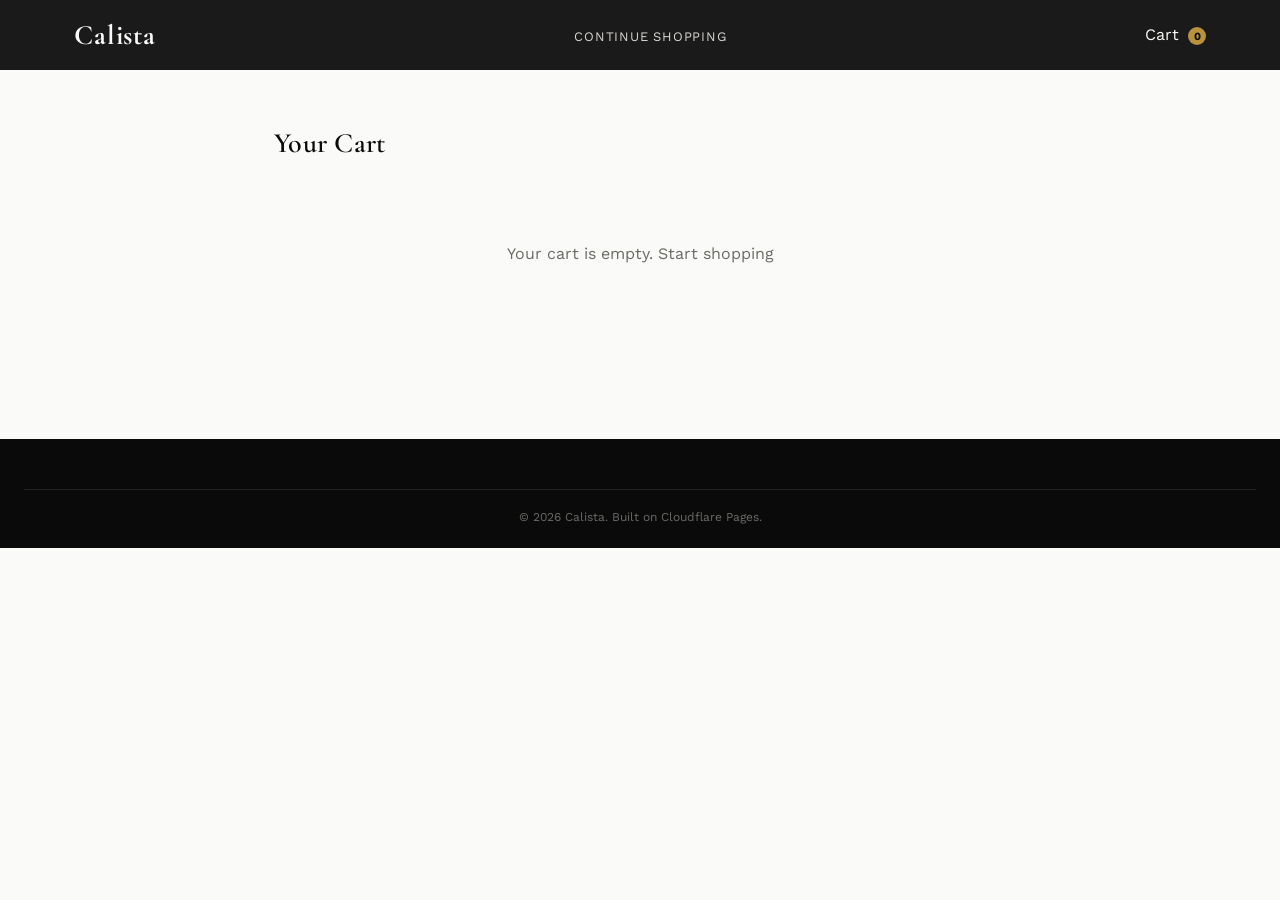
<file: cart.html>
<!DOCTYPE html>
<html lang="en">
<head>
<meta charset="UTF-8">
<meta name="viewport" content="width=device-width, initial-scale=1.0">
<title>Your Cart — Calista</title>
<link rel="preconnect" href="https://fonts.googleapis.com">
<link href="https://fonts.googleapis.com/css2?family=Cormorant+Garamond:wght@500;600;700&family=Work+Sans:wght@400;500;600&display=swap" rel="stylesheet">
<link rel="stylesheet" href="/styles.css">
</head>
<body>

<header class="site-header">
  <div class="header-inner container">
    <a href="/" class="logo">Calista</a>
    <ul class="nav-links"><li><a href="/index.html">Continue Shopping</a></li></ul>
    <div class="header-icons"><a href="/cart.html">Cart <span class="cart-count">0</span></a></div>
  </div>
</header>

<div class="cart-page">
  <h1 class="display" style="font-size:28px; margin-bottom:24px;">Your Cart</h1>
  <div id="cart-root"></div>
</div>

<footer class="site-footer">
  <div class="footer-bottom">&copy; 2026 Calista. Built on Cloudflare Pages.</div>
</footer>

<script src="/app.js"></script>
<script>
function render() {
  const cart = getCart();
  const root = document.getElementById('cart-root');

  if (cart.length === 0) {
    root.innerHTML = `<div class="empty-state">Your cart is empty. <a href="/index.html">Start shopping</a></div>`;
    return;
  }

  root.innerHTML = cart.map((item, i) => `
    <div class="cart-row">
      <img src="${item.image_url}" alt="${item.name}">
      <div>
        <div class="product-name">${item.name}</div>
        <div style="font-size:13px; color:var(--charcoal-soft);">Size: ${item.size}</div>
        <div style="font-size:13px; margin-top:4px;">${money(item.price)}</div>
      </div>
      <input class="qty-input" type="number" min="1" value="${item.qty}" data-index="${i}">
      <span class="remove-link" data-index="${i}">Remove</span>
    </div>
  `).join('') + `
    <div class="cart-total-row">
      <span>Total</span>
      <span>${money(cartTotal(cart))}</span>
    </div>
    <a href="/checkout.html" class="btn" style="width:100%; text-align:center; box-sizing:border-box;">Proceed to Checkout</a>
  `;

  root.querySelectorAll('.qty-input').forEach(input => {
    input.addEventListener('change', (e) => {
      updateCartQty(Number(e.target.dataset.index), Number(e.target.value));
      render();
    });
  });
  root.querySelectorAll('.remove-link').forEach(link => {
    link.addEventListener('click', (e) => {
      removeFromCart(Number(e.target.dataset.index));
      render();
    });
  });
}
render();
</script>
</body>
</html>
</file>
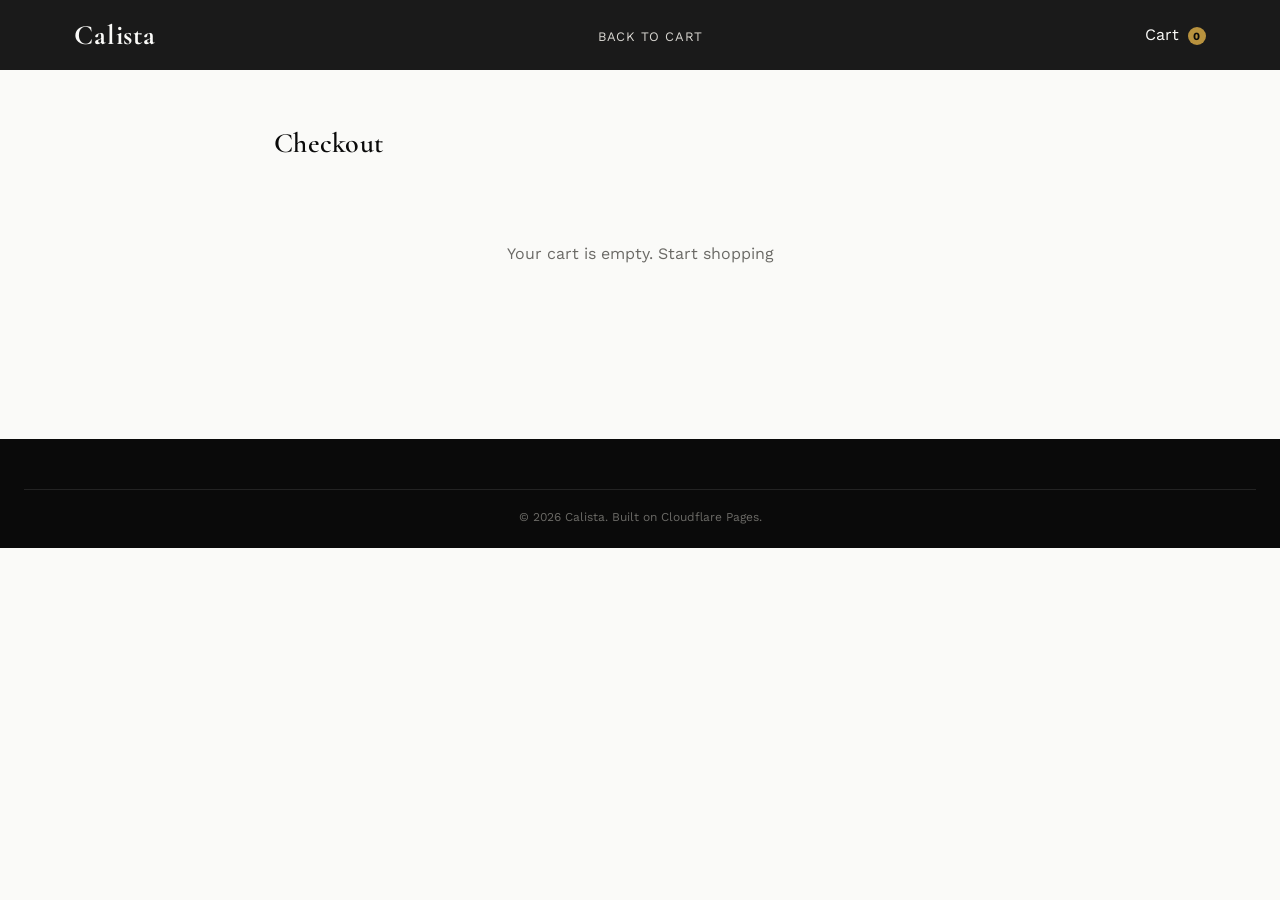
<file: checkout.html>
<!DOCTYPE html>
<html lang="en">
<head>
<meta charset="UTF-8">
<meta name="viewport" content="width=device-width, initial-scale=1.0">
<title>Checkout — Calista</title>
<link rel="preconnect" href="https://fonts.googleapis.com">
<link href="https://fonts.googleapis.com/css2?family=Cormorant+Garamond:wght@500;600;700&family=Work+Sans:wght@400;500;600&display=swap" rel="stylesheet">
<link rel="stylesheet" href="/styles.css">
</head>
<body>

<header class="site-header">
  <div class="header-inner container">
    <a href="/" class="logo">Calista</a>
    <ul class="nav-links"><li><a href="/cart.html">Back to Cart</a></li></ul>
    <div class="header-icons"><a href="/cart.html">Cart <span class="cart-count">0</span></a></div>
  </div>
</header>

<div class="checkout-page">
  <h1 class="display" style="font-size:28px; margin-bottom:24px;">Checkout</h1>
  <div id="checkout-root"></div>
</div>

<footer class="site-footer">
  <div class="footer-bottom">&copy; 2026 Calista. Built on Cloudflare Pages.</div>
</footer>

<script src="/app.js"></script>
<script>
function renderSummary() {
  const cart = getCart();
  return `
    <div class="order-summary">
      ${cart.map(i => `<div class="row"><span>${i.name} (${i.size}) x${i.qty}</span><span>${money(i.price * i.qty)}</span></div>`).join('')}
      <div class="row" style="font-weight:600; border-top:1px solid var(--line); margin-top:8px; padding-top:10px;">
        <span>Total (Cash on Delivery)</span><span>${money(cartTotal(cart))}</span>
      </div>
    </div>
  `;
}

function render() {
  const cart = getCart();
  const root = document.getElementById('checkout-root');

  if (cart.length === 0) {
    root.innerHTML = `<div class="empty-state">Your cart is empty. <a href="/index.html">Start shopping</a></div>`;
    return;
  }

  root.innerHTML = renderSummary() + `
    <form class="checkout-form" id="checkout-form">
      <div>
        <label>Full Name</label>
        <input type="text" name="customer_name" required>
      </div>
      <div>
        <label>Phone Number</label>
        <input type="tel" name="phone" placeholder="03xx-xxxxxxx" required>
      </div>
      <div>
        <label>Delivery Address</label>
        <textarea name="address" rows="3" required></textarea>
      </div>
      <div>
        <label>City</label>
        <input type="text" name="city" required>
      </div>
      <button type="submit" class="btn" id="submit-btn">Place Order — Cash on Delivery</button>
      <div id="checkout-msg" style="font-size:13px; margin-top:8px;"></div>
    </form>
  `;

  document.getElementById('checkout-form').addEventListener('submit', async (e) => {
    e.preventDefault();
    const form = e.target;
    const btn = document.getElementById('submit-btn');
    const msg = document.getElementById('checkout-msg');
    btn.disabled = true;
    btn.textContent = 'Placing order...';

    const payload = {
      customer_name: form.customer_name.value,
      phone: form.phone.value,
      address: form.address.value,
      city: form.city.value,
      items: cart,
      total: cartTotal(cart)
    };

    try {
      const res = await fetch('/api/order', {
        method: 'POST',
        headers: { 'Content-Type': 'application/json' },
        body: JSON.stringify(payload)
      });
      if (!res.ok) throw new Error('Order failed');
      localStorage.removeItem('kapra_cart');
      root.innerHTML = `<div class="empty-state">
        <h2 class="display" style="margin-bottom:10px;">Order Placed ✓</h2>
        <p>Thank you! We'll call you shortly to confirm your order.</p>
        <a href="/index.html" class="btn" style="margin-top:20px;">Continue Shopping</a>
      </div>`;
      updateCartBadge();
    } catch (err) {
      msg.textContent = 'Something went wrong — the order API may not be connected yet. See setup instructions.';
      msg.style.color = 'var(--maghi-red)';
      btn.disabled = false;
      btn.textContent = 'Place Order — Cash on Delivery';
    }
  });
}
render();
</script>
</body>
</html>
</file>
<file: styles.css>
/* ============================================================
   Design tokens
   Palette drawn from embroidery thread: bottle green, gold
   thread, maghi red, ivory ground fabric — not a generic
   cream/terracotta template.
   ============================================================ */
:root {
  --ink-green: #1A1A1A;       /* near-black surfaces/borders */
  --ink-green-deep: #0A0A0A;  /* true-black header/hero/footer */
  --ivory: #FAFAF8;           /* main light background */
  --ivory-warm: #D8D6D1;      /* light warm-grey text on dark surfaces */
  --gold: #B8923E;            /* single accent */
  --gold-soft: #E2D2A6;       /* soft gold for hover/eyebrow on dark bg */
  --maghi-red: #B8923E;       /* alias kept for legacy refs — now maps to gold */
  --charcoal: #161616;
  --charcoal-soft: #6B6A66;
  --line: rgba(10, 10, 10, 0.12);

  --font-display: 'Cormorant Garamond', serif;
  --font-body: 'Work Sans', sans-serif;

  --radius: 2px;
}

* { box-sizing: border-box; }

body {
  margin: 0;
  font-family: var(--font-body);
  color: var(--charcoal);
  background: var(--ivory);
  -webkit-font-smoothing: antialiased;
}

h1, h2, h3, .display {
  font-family: var(--font-display);
  font-weight: 600;
  letter-spacing: 0.01em;
  color: var(--ink-green-deep);
  margin: 0;
}

a { color: inherit; text-decoration: none; }
img { max-width: 100%; display: block; }

.container {
  max-width: 1180px;
  margin: 0 auto;
  padding: 0 24px;
}

/* ---------- Running-stitch divider (signature element) ---------- */
.stitch-divider {
  height: 10px;
  background-image: repeating-linear-gradient(
    to right,
    var(--gold) 0px, var(--gold) 8px,
    transparent 8px, transparent 16px
  );
  background-position: center;
  background-size: 16px 1px;
  background-repeat: repeat-x;
  border: none;
  margin: 0;
}

/* ---------- Header ---------- */
.site-header {
  background: var(--ink-green);
  color: var(--ivory);
}
.announce-bar {
  background: var(--ink-green-deep);
  color: var(--gold-soft);
  font-size: 12px;
  letter-spacing: 0.08em;
  text-align: center;
  padding: 7px 0;
  text-transform: uppercase;
}
.header-inner {
  display: flex;
  align-items: center;
  justify-content: space-between;
  padding: 18px 24px;
}
.logo {
  font-family: var(--font-display);
  font-size: 28px;
  font-weight: 700;
  color: var(--ivory);
  letter-spacing: 0.03em;
}
.nav-links {
  display: flex;
  gap: 28px;
  list-style: none;
  margin: 0;
  padding: 0;
}
.nav-links a {
  font-size: 13px;
  letter-spacing: 0.06em;
  text-transform: uppercase;
  color: var(--ivory-warm);
  transition: color 0.15s;
}
.nav-links a:hover { color: var(--gold-soft); }
.header-icons {
  display: flex;
  gap: 18px;
  align-items: center;
}
.cart-count {
  background: var(--gold);
  color: var(--ink-green-deep);
  font-size: 11px;
  font-weight: 700;
  border-radius: 50%;
  width: 18px;
  height: 18px;
  display: inline-flex;
  align-items: center;
  justify-content: center;
  margin-left: 4px;
}

/* ---------- Hero ---------- */
.hero {
  background: var(--ink-green-deep);
  color: var(--ivory);
  padding: 90px 24px 70px;
  text-align: center;
}
.hero-eyebrow {
  font-size: 12px;
  letter-spacing: 0.2em;
  text-transform: uppercase;
  color: var(--gold-soft);
  margin-bottom: 18px;
}
.hero h1 {
  font-size: clamp(36px, 6vw, 64px);
  color: var(--ivory);
  line-height: 1.05;
  max-width: 760px;
  margin: 0 auto 20px;
}
.hero p {
  color: var(--ivory-warm);
  font-size: 16px;
  max-width: 480px;
  margin: 0 auto 30px;
}
.btn {
  display: inline-block;
  padding: 14px 34px;
  font-size: 13px;
  letter-spacing: 0.08em;
  text-transform: uppercase;
  border: 1px solid var(--gold);
  color: var(--ink-green-deep);
  background: var(--gold);
  cursor: pointer;
  transition: background 0.15s, color 0.15s;
}
.btn:hover { background: transparent; color: var(--gold); }
.btn-outline {
  background: transparent;
  color: var(--ivory);
  border-color: var(--ivory-warm);
}
.btn-outline:hover { background: var(--ivory); color: var(--ink-green-deep); }

/* ---------- Section headers ---------- */
.section {
  padding: 64px 24px;
}
.section-head {
  text-align: center;
  margin-bottom: 40px;
}
.section-head h2 {
  font-size: 34px;
  margin-bottom: 8px;
}
.section-head .stitch-divider {
  width: 80px;
  margin: 16px auto 0;
}

/* ---------- Product grid ---------- */
.product-grid {
  display: grid;
  grid-template-columns: repeat(auto-fill, minmax(230px, 1fr));
  gap: 30px 24px;
}
.product-card { position: relative; }
.product-thumb {
  position: relative;
  aspect-ratio: 3/4;
  overflow: hidden;
  background: var(--ivory-warm);
}
.product-thumb img {
  width: 100%; height: 100%; object-fit: cover;
  transition: opacity 0.25s;
}
.product-thumb img.img-alt {
  position: absolute; inset: 0; opacity: 0;
}
.product-card:hover .img-alt { opacity: 1; }
.badge-sale {
  position: absolute; top: 10px; left: 10px;
  background: var(--ink-green-deep);
  color: #FFFFFF;
  font-size: 11px;
  padding: 4px 9px;
  letter-spacing: 0.04em;
}
.product-info { padding: 14px 2px; }
.product-name {
  font-size: 15px;
  font-weight: 500;
  margin-bottom: 6px;
  color: var(--charcoal);
}
.product-price .regular {
  color: var(--charcoal-soft);
  text-decoration: line-through;
  font-size: 13px;
  margin-right: 8px;
}
.product-price .sale { color: var(--maghi-red); font-weight: 600; }
.product-price .normal { font-weight: 600; }

/* ---------- Product detail page ---------- */
.product-detail {
  display: grid;
  grid-template-columns: 1fr 1fr;
  gap: 56px;
  padding: 56px 24px;
  max-width: 1100px;
  margin: 0 auto;
}
.product-gallery img {
  width: 100%;
  aspect-ratio: 3/4;
  object-fit: cover;
  margin-bottom: 10px;
}
.product-detail .fabric-tag {
  display: inline-block;
  font-size: 11px;
  letter-spacing: 0.1em;
  text-transform: uppercase;
  color: var(--gold);
  border: 1px solid var(--gold-soft);
  padding: 4px 10px;
  margin-bottom: 14px;
}
.product-detail h1 { font-size: 32px; margin-bottom: 10px; }
.product-detail .price-row { margin: 16px 0; font-size: 20px; }
.product-detail p.desc { color: var(--charcoal-soft); line-height: 1.6; margin-bottom: 24px; }
.size-picker { display: flex; gap: 10px; margin-bottom: 28px; }
.size-btn {
  border: 1px solid var(--line);
  background: transparent;
  padding: 8px 16px;
  cursor: pointer;
  font-size: 13px;
}
.size-btn.selected { border-color: var(--ink-green); background: var(--ink-green); color: var(--ivory); }

/* ---------- Cart & checkout ---------- */
.cart-page, .checkout-page { max-width: 780px; margin: 0 auto; padding: 56px 24px; }
.cart-row {
  display: grid;
  grid-template-columns: 80px 1fr auto auto;
  align-items: center;
  gap: 16px;
  padding: 16px 0;
  border-bottom: 1px solid var(--line);
}
.cart-row img { width: 70px; height: 90px; object-fit: cover; }
.qty-input {
  width: 50px; padding: 6px; border: 1px solid var(--line); text-align: center;
}
.remove-link { color: var(--ink-green); text-decoration: underline; font-size: 12px; cursor: pointer; }
.cart-total-row {
  display: flex; justify-content: space-between;
  font-size: 20px; padding: 24px 0; font-family: var(--font-display);
}

form.checkout-form { display: flex; flex-direction: column; gap: 16px; }
form.checkout-form label { font-size: 13px; color: var(--charcoal-soft); margin-bottom: 4px; display: block; }
form.checkout-form input, form.checkout-form select, form.checkout-form textarea {
  width: 100%; padding: 12px; border: 1px solid var(--line);
  font-family: var(--font-body); font-size: 14px; background: white;
}
.order-summary {
  background: var(--ivory-warm);
  padding: 20px;
  margin-bottom: 24px;
  font-size: 14px;
}
.order-summary .row { display: flex; justify-content: space-between; padding: 4px 0; }

.empty-state { text-align: center; padding: 60px 24px; color: var(--charcoal-soft); }

/* ---------- Collection page ---------- */
.breadcrumb {
  padding: 18px 24px 0;
  font-size: 12px;
  color: var(--charcoal-soft);
}
.breadcrumb a { color: var(--charcoal-soft); }
.breadcrumb a:hover { color: var(--ink-green); }
.breadcrumb span { margin: 0 6px; }

.collection-head {
  padding: 18px 24px 30px;
  text-align: center;
}
.collection-head h1 { font-size: 36px; margin-bottom: 8px; }
.collection-head p { color: var(--charcoal-soft); font-size: 14px; max-width: 480px; margin: 0 auto; }

.collection-layout {
  display: grid;
  grid-template-columns: 220px 1fr;
  gap: 40px;
  padding: 0 24px 70px;
  align-items: start;
}

.filters {
  border: 1px solid var(--line);
  padding: 20px;
  position: sticky;
  top: 20px;
}
.filter-group { margin-bottom: 22px; }
.filter-group:last-of-type { margin-bottom: 16px; }
.filter-group h4 {
  font-family: var(--font-body);
  font-size: 12px;
  letter-spacing: 0.08em;
  text-transform: uppercase;
  color: var(--ink-green-deep);
  margin-bottom: 12px;
  font-weight: 600;
}
.filter-group label {
  display: flex;
  align-items: center;
  gap: 8px;
  font-size: 14px;
  color: var(--charcoal-soft);
  margin-bottom: 9px;
  cursor: pointer;
}
.filter-group input[type="checkbox"] { accent-color: var(--ink-green); width: 15px; height: 15px; }
.clear-filters {
  background: none;
  border: none;
  color: var(--maghi-red);
  font-size: 13px;
  cursor: pointer;
  padding: 0;
  text-decoration: underline;
}

.collection-toolbar {
  display: flex;
  align-items: center;
  justify-content: space-between;
  margin-bottom: 24px;
  padding-bottom: 16px;
  border-bottom: 1px solid var(--line);
}
.result-count { font-size: 13px; color: var(--charcoal-soft); }
.sort-select {
  padding: 9px 12px;
  border: 1px solid var(--line);
  background: white;
  font-family: var(--font-body);
  font-size: 13px;
}

.btn-outline-dark {
  background: transparent;
  border: 1px solid var(--ink-green);
  color: var(--ink-green);
  padding: 12px 30px;
}
.btn-outline-dark:hover { background: var(--ink-green); color: var(--ivory); }

.product-name { display: block; }
.quick-add-row { margin-top: 10px; }
.quick-add-label {
  font-size: 10px;
  letter-spacing: 0.06em;
  text-transform: uppercase;
  color: var(--charcoal-soft);
  display: block;
  margin-bottom: 6px;
}
.quick-size-chips { display: flex; gap: 6px; flex-wrap: wrap; }
.qsize-btn {
  border: 1px solid var(--line);
  background: white;
  font-size: 12px;
  padding: 5px 10px;
  cursor: pointer;
  min-width: 32px;
  transition: background 0.15s, color 0.15s, border-color 0.15s;
}
.qsize-btn:hover { border-color: var(--ink-green); background: var(--ink-green); color: var(--ivory); }

@media (max-width: 820px) {
  .collection-layout { grid-template-columns: 1fr; }
  .filters { position: static; }
}

/* ---------- Toast confirmation ---------- */
.cart-toast {
  position: fixed;
  bottom: 28px;
  left: 50%;
  transform: translateX(-50%) translateY(16px);
  background: var(--ink-green-deep);
  color: #FFFFFF;
  border: 1px solid var(--gold);
  padding: 13px 26px;
  font-size: 13px;
  letter-spacing: 0.01em;
  opacity: 0;
  pointer-events: none;
  transition: opacity 0.25s ease, transform 0.25s ease;
  z-index: 999;
  white-space: nowrap;
}
.cart-toast.show {
  opacity: 1;
  transform: translateX(-50%) translateY(0);
}
@media (max-width: 480px) {
  .cart-toast { white-space: normal; text-align: center; width: 86%; }
}

/* ---------- Shop by fabric tiles ---------- */
.category-tiles {
  display: grid;
  grid-template-columns: repeat(4, 1fr);
  gap: 20px;
}
.category-tile {
  position: relative;
  aspect-ratio: 3/4;
  overflow: hidden;
  background: var(--ivory-warm);
}
.category-tile img { width: 100%; height: 100%; object-fit: cover; }
.category-tile .tile-label {
  position: absolute;
  bottom: 0; left: 0; right: 0;
  padding: 16px 0;
  text-align: center;
  background: linear-gradient(to top, rgba(10,10,10,0.75), transparent);
  color: #FFFFFF;
  font-family: var(--font-display);
  font-size: 19px;
  letter-spacing: 0.02em;
}
@media (max-width: 720px) {
  .category-tiles { grid-template-columns: repeat(2, 1fr); }
}

/* ---------- Footer ---------- */
.site-footer {
  background: var(--ink-green-deep);
  color: var(--ivory-warm);
  padding: 50px 24px 24px;
  margin-top: 60px;
}
.footer-grid {
  display: grid;
  grid-template-columns: 2fr 1fr 1fr;
  gap: 40px;
  max-width: 1180px;
  margin: 0 auto 30px;
}
.footer-grid h4 {
  color: var(--gold-soft);
  font-size: 13px;
  letter-spacing: 0.08em;
  text-transform: uppercase;
  margin-bottom: 14px;
}
.footer-grid ul { list-style: none; padding: 0; margin: 0; }
.footer-grid li { margin-bottom: 8px; font-size: 14px; }
.footer-bottom {
  text-align: center;
  font-size: 12px;
  color: var(--charcoal-soft);
  padding-top: 20px;
  border-top: 1px solid rgba(255,255,255,0.1);
}

@media (max-width: 720px) {
  .nav-links { display: none; }
  .product-detail { grid-template-columns: 1fr; gap: 30px; padding: 30px 20px; }
  .footer-grid { grid-template-columns: 1fr; }
}
</file>
